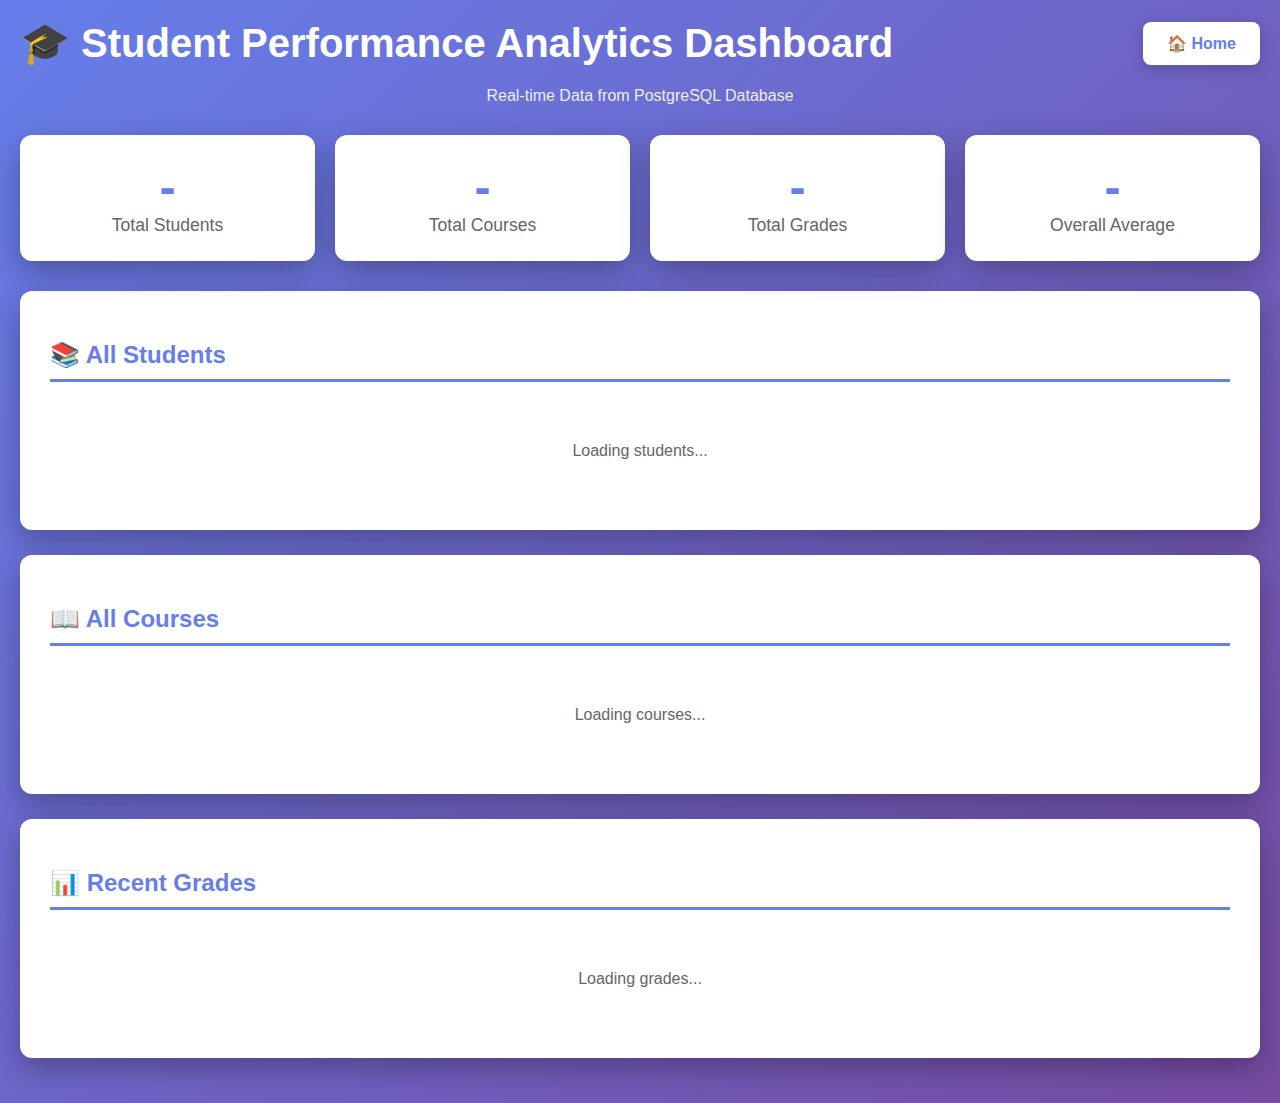
<file: templates/dashboard.html>
<!-- <!DOCTYPE html>
<html>
<head>
<meta charset="UTF-8">
<title>Student Analytics Dashboard</title>
<style>
body{font-family:Arial;background:linear-gradient(135deg,#667eea,#764ba2);padding:20px;min-height:100vh}
.container{max-width:1400px;margin:0 auto}
h1{text-align:center;color:white;font-size:2.5em;margin-bottom:10px}
.subtitle{text-align:center;color:rgba(255,255,255,0.9);margin-bottom:30px}
.stats-grid{display:grid;grid-template-columns:repeat(auto-fit,minmax(250px,1fr));gap:20px;margin-bottom:30px}
.stat-card{background:white;border-radius:12px;padding:25px;text-align:center;box-shadow:0 10px 30px rgba(0,0,0,0.3)}
.stat-number{font-size:3em;color:#667eea;font-weight:700}
.stat-label{font-size:1.1em;color:#666}
.card{background:white;border-radius:12px;padding:30px;margin-bottom:25px;box-shadow:0 10px 30px rgba(0,0,0,0.3)}
h2{color:#667eea;margin-bottom:20px;border-bottom:3px solid #667eea;padding-bottom:10px}
table{width:100%;border-collapse:collapse;margin-top:20px}
thead{background:linear-gradient(135deg,#667eea,#764ba2);color:white}
th,td{padding:15px;text-align:left;border-bottom:1px solid #ddd}
tbody tr:hover{background:#f5f5f5}
.btn{background:#667eea;color:white;border:none;padding:8px 15px;border-radius:6px;cursor:pointer;margin-right:5px}
.btn:hover{background:#5249b7}
.btn-success{background:#28a745}
.loading{text-align:center;padding:40px;color:#666}
.grade-badge{padding:5px 12px;border-radius:20px;font-weight:600}
.grade-a-plus{background:#28a745;color:white}
.grade-a{background:#17a2b8;color:white}
.grade-b-plus{background:#ffc107;color:#333}
</style>
</head>
<body>
<div class="container">
<h1>🎓 Student Performance Analytics Dashboard</h1>
<p class="subtitle">Real-time Data from PostgreSQL Database</p>

<div class="stats-grid">
<div class="stat-card"><div class="stat-number" id="totalStudents">-</div><div class="stat-label">Total Students</div></div>
<div class="stat-card"><div class="stat-number" id="totalCourses">-</div><div class="stat-label">Total Courses</div></div>
<div class="stat-card"><div class="stat-number" id="totalGrades">-</div><div class="stat-label">Total Grades</div></div>
<div class="stat-card"><div class="stat-number" id="overallAverage">-</div><div class="stat-label">Overall Average</div></div>
</div>

<div class="card">
<h2>📚 All Students</h2>
<div id="studentsLoading" class="loading">Loading students...</div>
<table id="studentsTable" style="display:none">
<thead><tr><th>ID</th><th>Name</th><th>Email</th><th>Enrollment No</th><th>Branch</th><th>Semester</th><th>Actions</th></tr></thead>
<tbody id="studentsBody"></tbody>
</table>
</div>

<div class="card">
<h2>📖 All Courses</h2>
<div id="coursesLoading" class="loading">Loading courses...</div>
<table id="coursesTable" style="display:none">
<thead><tr><th>ID</th><th>Code</th><th>Name</th><th>Credits</th><th>Semester</th><th>Actions</th></tr></thead>
<tbody id="coursesBody"></tbody>
</table>
</div>

<div class="card">
<h2>📊 Recent Grades</h2>
<div id="gradesLoading" class="loading">Loading grades...</div>
<div id="gradesContainer"></div>
</div>
</div>
<script>
const API='http://localhost:5000/api';

async function loadAnalytics(){
try{
const r=await fetch(API+'/analytics/overall');
const d=await r.json();
if(d.success){
document.getElementById('totalStudents').textContent=d.data.total_students;
document.getElementById('totalCourses').textContent=d.data.total_courses;
document.getElementById('totalGrades').textContent=d.data.total_grades;
document.getElementById('overallAverage').textContent=d.data.overall_average.toFixed(1);
}
}catch(e){console.error(e)}
}

async function loadStudents(){
try{
const r=await fetch(API+'/students');
const d=await r.json();
if(d.success){
const tbody=document.getElementById('studentsBody');
tbody.innerHTML='';
d.data.forEach(s=>{
tbody.innerHTML+=`<tr><td>${s.id}</td><td><strong>${s.name}</strong></td><td>${s.email}</td><td>${s.enrollment_no}</td><td>${s.branch}</td><td>${s.semester}</td><td><button class="btn" onclick="viewAnalytics(${s.id})">Analytics</button><button class="btn btn-success" onclick="generatePDF(${s.id})">PDF</button></td></tr>`;
});
document.getElementById('studentsLoading').style.display='none';
document.getElementById('studentsTable').style.display='table';
}
}catch(e){console.error(e)}
}

async function loadCourses(){
try{
const r=await fetch(API+'/courses');
const d=await r.json();
if(d.success){
const tbody=document.getElementById('coursesBody');
tbody.innerHTML='';
d.data.forEach(c=>{
tbody.innerHTML+=`<tr><td>${c.id}</td><td><strong>${c.code}</strong></td><td>${c.name}</td><td>${c.credits}</td><td>${c.semester}</td><td><button class="btn" onclick="viewCourseAnalytics(${c.id})">Analytics</button></td></tr>`;
});
document.getElementById('coursesLoading').style.display='none';
document.getElementById('coursesTable').style.display='table';
}
}catch(e){console.error(e)}
}

async function loadGrades(){
try{
const r=await fetch(API+'/students');
const d=await r.json();
if(d.success){
const cont=document.getElementById('gradesContainer');
cont.innerHTML='';
for(const s of d.data.slice(0,3)){
const gr=await fetch(API+'/grades/student/'+s.id);
const gd=await gr.json();
if(gd.success&&gd.data.length>0){
let html=`<h3 style="color:#667eea;margin-top:20px">${s.name} (${s.enrollment_no})</h3><table><thead><tr><th>Course Code</th><th>Course Name</th><th>Marks</th><th>Grade</th><th>Semester</th></tr></thead><tbody>`;
gd.data.forEach(g=>{
const gc=g.grade.replace('+','-plus').toLowerCase();
html+=`<tr><td><strong>${g.course_code}</strong></td><td>${g.course_name}</td><td>${g.marks}</td><td><span class="grade-badge grade-${gc}">${g.grade}</span></td><td>${g.semester}</td></tr>`;
});
html+='</tbody></table>';
cont.innerHTML+=html;
}
}
document.getElementById('gradesLoading').style.display='none';
}
}catch(e){console.error(e)}
}

async function viewAnalytics(id){
try{
const r=await fetch(API+'/analytics/student/'+id);
const d=await r.json();
if(d.success){
const i=d.data;
alert(`Student Analytics:\n\nName: ${i.student.name}\nAverage: ${i.average_marks}\nCourses: ${i.total_courses}\nGrades: ${JSON.stringify(i.grade_distribution)}`);
}
}catch(e){alert('Error')}
}

async function viewCourseAnalytics(id){
try{
const r=await fetch(API+'/analytics/course/'+id);
const d=await r.json();
if(d.success){
const i=d.data;
alert(`Course Analytics:\n\nCourse: ${i.course.name}\nCode: ${i.course.code}\nAverage: ${i.average_marks}\nStudents: ${i.total_students}\nHighest: ${i.highest_marks}\nLowest: ${i.lowest_marks}`);
}
}catch(e){alert('Error')}
}

async function generatePDF(id){
try{
const r=await fetch(API+'/reports/student/'+id);
const d=await r.json();
if(d.success){
alert(`PDF Generated!\n\nLocation: ${d.pdf_path}\n\nCheck reports folder`);
}
}catch(e){alert('Error')}
}

window.onload=()=>{
loadAnalytics();
loadStudents();
loadCourses();
loadGrades();
};
</script>
</body>
</html> -->
<!DOCTYPE html>
<html>
<head>
<meta charset="UTF-8">
<title>Student Analytics Dashboard</title>
<style>
body{font-family:Arial;background:linear-gradient(135deg,#667eea,#764ba2);padding:20px;min-height:100vh;margin:0}
.container{max-width:1400px;margin:0 auto}
.header{display:flex;justify-content:space-between;align-items:center;margin-bottom:20px}
h1{color:white;font-size:2.5em;margin:0}
.home-btn{background:white;color:#667eea;padding:12px 24px;border-radius:8px;text-decoration:none;font-weight:600;box-shadow:0 4px 15px rgba(0,0,0,0.2)}
.home-btn:hover{background:#f0f0f0}
.subtitle{text-align:center;color:rgba(255,255,255,0.9);margin-bottom:30px}
.stats-grid{display:grid;grid-template-columns:repeat(auto-fit,minmax(250px,1fr));gap:20px;margin-bottom:30px}
.stat-card{background:white;border-radius:12px;padding:25px;text-align:center;box-shadow:0 10px 30px rgba(0,0,0,0.3)}
.stat-number{font-size:3em;color:#667eea;font-weight:700}
.stat-label{font-size:1.1em;color:#666}
.card{background:white;border-radius:12px;padding:30px;margin-bottom:25px;box-shadow:0 10px 30px rgba(0,0,0,0.3)}
h2{color:#667eea;margin-bottom:20px;border-bottom:3px solid #667eea;padding-bottom:10px}
table{width:100%;border-collapse:collapse;margin-top:20px}
thead{background:linear-gradient(135deg,#667eea,#764ba2);color:white}
th,td{padding:15px;text-align:left;border-bottom:1px solid #ddd}
tbody tr:hover{background:#f5f5f5}
.btn{background:#667eea;color:white;border:none;padding:8px 15px;border-radius:6px;cursor:pointer;margin-right:5px}
.btn:hover{background:#5249b7}
.btn-success{background:#28a745}
.btn-success:hover{background:#218838}
.loading{text-align:center;padding:40px;color:#666}
.grade-badge{padding:5px 12px;border-radius:20px;font-weight:600}
.grade-a-plus{background:#28a745;color:white}
.grade-a{background:#17a2b8;color:white}
.grade-b-plus{background:#ffc107;color:#333}
.grade-b{background:#fd7e14;color:white}
.grade-c{background:#6c757d;color:white}
.grade-f{background:#dc3545;color:white}
</style>
</head>
<body>
<div class="container">
<div class="header">
<h1>🎓 Student Performance Analytics Dashboard</h1>
<a href="/" class="home-btn">🏠 Home</a>
</div>
<p class="subtitle">Real-time Data from PostgreSQL Database</p>

<div class="stats-grid">
<div class="stat-card"><div class="stat-number" id="totalStudents">-</div><div class="stat-label">Total Students</div></div>
<div class="stat-card"><div class="stat-number" id="totalCourses">-</div><div class="stat-label">Total Courses</div></div>
<div class="stat-card"><div class="stat-number" id="totalGrades">-</div><div class="stat-label">Total Grades</div></div>
<div class="stat-card"><div class="stat-number" id="overallAverage">-</div><div class="stat-label">Overall Average</div></div>
</div>

<div class="card">
<h2>📚 All Students</h2>
<div id="studentsLoading" class="loading">Loading students...</div>
<table id="studentsTable" style="display:none">
<thead><tr><th>ID</th><th>Name</th><th>Email</th><th>Enrollment No</th><th>Branch</th><th>Semester</th><th>Actions</th></tr></thead>
<tbody id="studentsBody"></tbody>
</table>
</div>

<div class="card">
<h2>📖 All Courses</h2>
<div id="coursesLoading" class="loading">Loading courses...</div>
<table id="coursesTable" style="display:none">
<thead><tr><th>ID</th><th>Code</th><th>Name</th><th>Credits</th><th>Semester</th><th>Actions</th></tr></thead>
<tbody id="coursesBody"></tbody>
</table>
</div>

<div class="card">
<h2>📊 Recent Grades</h2>
<div id="gradesLoading" class="loading">Loading grades...</div>
<div id="gradesContainer"></div>
</div>
</div>
<script>
//const API='http://localhost:5000/api';
const API = location.hostname === 'localhost' ? 'http://localhost:5000/api' : 'https://student-analytics.onrender.com/api';

async function loadAnalytics(){
try{
const r=await fetch(API+'/analytics/overall');
const d=await r.json();
if(d.success){
document.getElementById('totalStudents').textContent=d.data.total_students;
document.getElementById('totalCourses').textContent=d.data.total_courses;
document.getElementById('totalGrades').textContent=d.data.total_grades;
document.getElementById('overallAverage').textContent=d.data.overall_average.toFixed(1);
}
}catch(e){console.error(e)}
}

async function loadStudents(){
try{
const r=await fetch(API+'/students');
const d=await r.json();
if(d.success){
const tbody=document.getElementById('studentsBody');
tbody.innerHTML='';
d.data.forEach(s=>{
tbody.innerHTML+=`<tr><td>${s.id}</td><td><strong>${s.name}</strong></td><td>${s.email}</td><td>${s.enrollment_no}</td><td>${s.branch}</td><td>${s.semester}</td><td><button class="btn" onclick="viewAnalytics(${s.id})">Analytics</button><button class="btn btn-success" onclick="generatePDF(${s.id})">PDF</button></td></tr>`;
});
document.getElementById('studentsLoading').style.display='none';
document.getElementById('studentsTable').style.display='table';
}
}catch(e){console.error(e)}
}

async function loadCourses(){
try{
const r=await fetch(API+'/courses');
const d=await r.json();
if(d.success){
const tbody=document.getElementById('coursesBody');
tbody.innerHTML='';
d.data.forEach(c=>{
tbody.innerHTML+=`<tr><td>${c.id}</td><td><strong>${c.code}</strong></td><td>${c.name}</td><td>${c.credits}</td><td>${c.semester}</td><td><button class="btn" onclick="viewCourseAnalytics(${c.id})">Analytics</button></td></tr>`;
});
document.getElementById('coursesLoading').style.display='none';
document.getElementById('coursesTable').style.display='table';
}
}catch(e){console.error(e)}
}

async function loadGrades(){
try{
const r=await fetch(API+'/students');
const d=await r.json();
if(d.success){
const cont=document.getElementById('gradesContainer');
cont.innerHTML='';
for(const s of d.data.slice(0,3)){
const gr=await fetch(API+'/grades/student/'+s.id);
const gd=await gr.json();
if(gd.success&&gd.data.length>0){
let html=`<h3 style="color:#667eea;margin-top:20px">${s.name} (${s.enrollment_no})</h3><table><thead><tr><th>Course Code</th><th>Course Name</th><th>Marks</th><th>Grade</th><th>Semester</th></tr></thead><tbody>`;
gd.data.forEach(g=>{
const gc=g.grade.replace('+','-plus').toLowerCase();
html+=`<tr><td><strong>${g.course_code}</strong></td><td>${g.course_name}</td><td>${g.marks}</td><td><span class="grade-badge grade-${gc}">${g.grade}</span></td><td>${g.semester}</td></tr>`;
});
html+='</tbody></table>';
cont.innerHTML+=html;
}
}
document.getElementById('gradesLoading').style.display='none';
}
}catch(e){console.error(e)}
}

async function viewAnalytics(id){
try{
const r=await fetch(API+'/analytics/student/'+id);
const d=await r.json();
if(d.success){
const i=d.data;
alert(`Student Analytics:\n\nName: ${i.student.name}\nAverage: ${i.average_marks}\nCourses: ${i.total_courses}\nGrades: ${JSON.stringify(i.grade_distribution)}`);
}
}catch(e){alert('Error loading analytics')}
}

async function viewCourseAnalytics(id){
try{
const r=await fetch(API+'/analytics/course/'+id);
const d=await r.json();
if(d.success){
const i=d.data;
alert(`Course Analytics:\n\nCourse: ${i.course.name}\nCode: ${i.course.code}\nAverage: ${i.average_marks}\nStudents: ${i.total_students}\nHighest: ${i.highest_marks}\nLowest: ${i.lowest_marks}`);
}
}catch(e){alert('Error loading course analytics')}
}

function generatePDF(id){
window.open(API+'/reports/student/'+id,'_blank');
}

window.onload=()=>{
loadAnalytics();
loadStudents();
loadCourses();
loadGrades();
};
</script>
</body>
</html>
</file>
